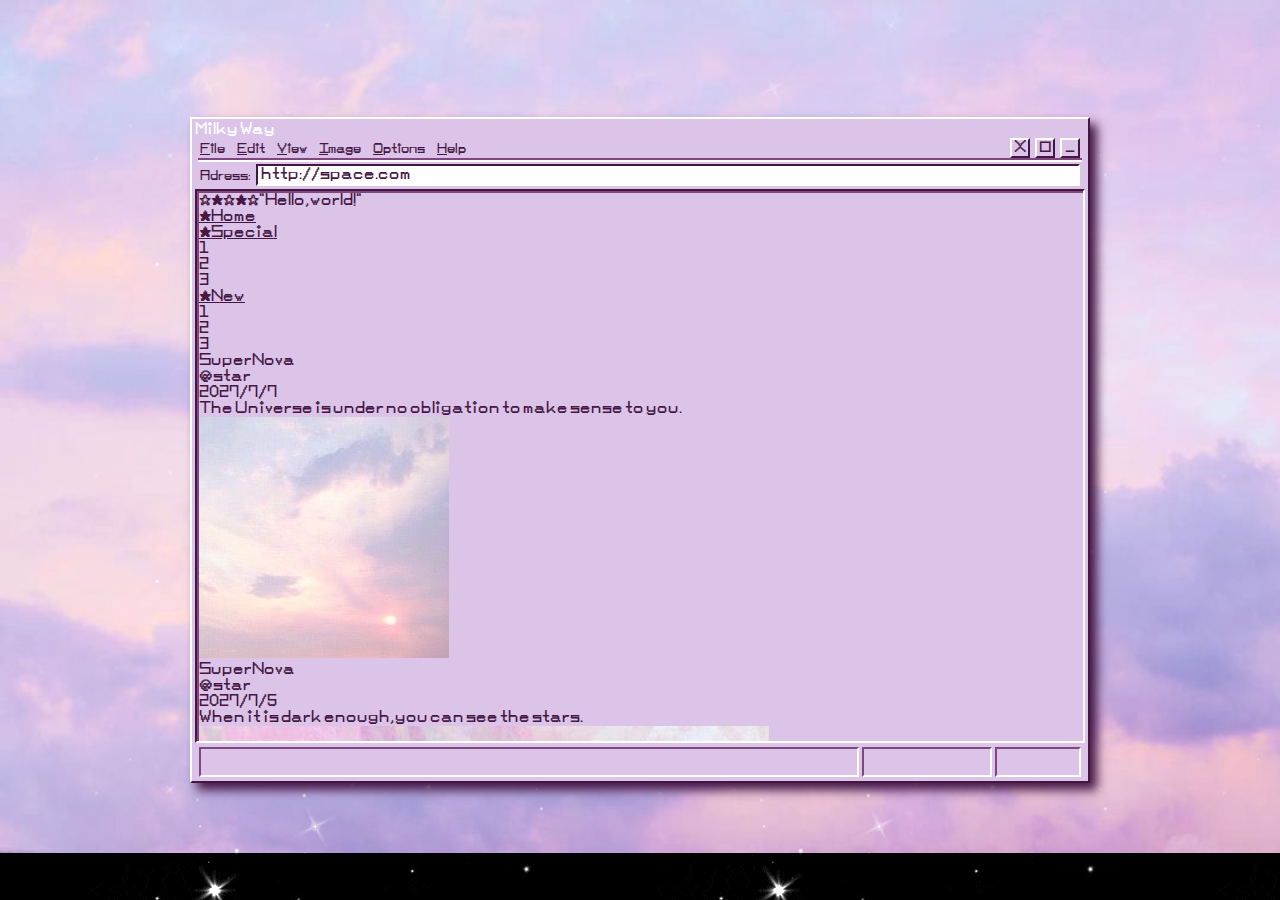
<file: index.html>
<!DOCTYPE html>
<html lang="en">
<head>
    <title>Document</title>
    <link href="style.css" rel="stylesheet">
</head>
<body>
    <div class="back">
        <div class="container">
            <div class="header">
                <div class="top">
                    <p class="top-ul">Milky Way</p>
                    <div class="top-but">_</div>
                    <div class="top-but">□</div>
                    <div class="top-but">X</div>
                </div>
                <div class="top2"><u>F</u>ile <u>E</u>dit <u>V</u>iew <u>I</u>mage <u>O</u>ptions <u>H</u>elp</div>
                <div class="searchbar">
                    <p class="searchtxt">Adress:</p>
                    <input type="text" class="searhspace" placeholder="http://space.com"></input>
                </div>
            </div>
            <div class="internet">
                <div class="in-internet">
                    <div class="nav">☆★☆★☆"Hello, world!"</div>
                    <div class="main">
                        <div class="aside">
                            <ul class="sidelist">
                                <a href="" id="pagebut1" class="sidelist-title">★Home</a>
                            </ul>
                            <ul class="sidelist">
                                <a href="" class="sidelist-title">★Special</a>
                                <li class="sidelist-list">1</li>
                                <li class="sidelist-list">2</li>
                                <li class="sidelist-list">3</li>
                            </ul>
                            <ul class="sidelist">
                                <a href="index.html" class="sidelist-title">★New</a>
                                <li class="sidelist-list">1</li>
                                <li class="sidelist-list">2</li>
                                <li class="sidelist-list">3</li>
                            </ul>
                        </div>
                        <div class="article">
                            <div class="post">
                                <div class="post-pfp"></div>
                                <div class="post2">
                                    <div class="post3">
                                        <div class="post-title">SuperNova</div>
                                        <div class="post-id">@star</div>
                                        <div class="post-date">2027/7/7</div>
                                    </div>
                                    <div class="post-text">The Universe is under no obligation to make sense to you.</div>
                                    <img src="./esset/post.jpg" class="post-thum"></img>
                                </div>
                            </div>
                            <div class="post">
                                <div class="post-pfp"></div>
                                <div class="post2">
                                    <div class="post3">
                                        <div class="post-title">SuperNova</div>
                                        <div class="post-id">@star</div>
                                        <div class="post-date">2027/7/5</div>
                                    </div>
                                    <div class="post-text">When it is dark enough, you can see the stars.</div>
                                    <img src="./esset/post2.jpg" class="post-thum"></img>
                                </div>
                            </div>
                        </div>
                    </div>
                </div>
            </div>
            <div class="footer">
                <div class="box1"></div>
                <div class="box2"></div>
                <div class="box3"></div>
            </div>
        </div>
    </div>
</body>
</html>
</file>
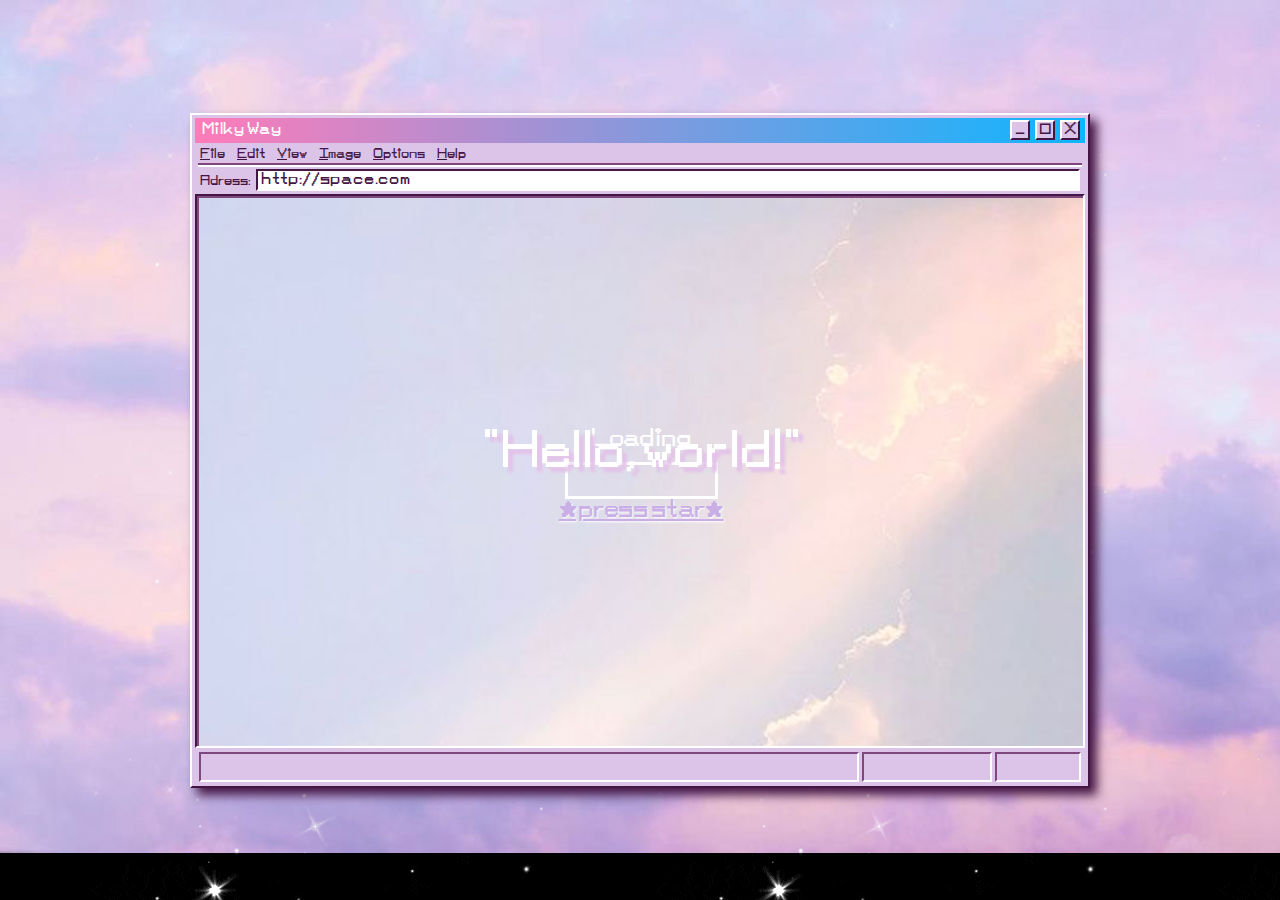
<file: home.html>
<!DOCTYPE html>
<html lang="en">
<head>
    <title>Document</title>
    <link href="home.css" rel="stylesheet">
</head>
<body>
    <div class="back">
        <div class="container">
            <div class="header">
                <div class="top">
                    <p class="top-ul">Milky Way</p>
                    <div class="top-but">_</div>
                    <div class="top-but">□</div>
                    <div class="top-but">X</div>
                </div>
                <div class="top2"><u>F</u>ile <u>E</u>dit <u>V</u>iew <u>I</u>mage <u>O</u>ptions <u>H</u>elp</div>
                <div class="searchbar">
                    <p class="searchtxt">Adress:</p>
                    <input type="text" class="searhspace" placeholder="http://space.com"></input>
                </div>
            </div>
            <div class="internet">
                <div class="in-internet">
                    <div class="main">
                        <div class="loading-con">
                            <div class="loading-text">Loading</div>
                            <div class="loading-box">
                                <div class="loading"></div>
                                <div class="loading"></div>
                                <div class="loading"></div>
                                <div class="loading"></div>
                                <div class="loading"></div>
                                <div class="loading"></div>
                                <div class="loading"></div>
                                <div class="loading"></div>
                            </div>
                        </div>
                        <div class="article">
                            <p class="title">"Hello, world!"</p>
                            <a href="./index.html" class="newbut">★press star★</a>
                        </div>
                    </div>
                </div>
            </div>
            <div class="footer">
                <div class="box1"></div>
                <div class="box2"></div>
                <div class="box3"></div>
            </div>
        </div>
    </div>
    <script src="./script.js"></script>
</body>
</html>
</file>
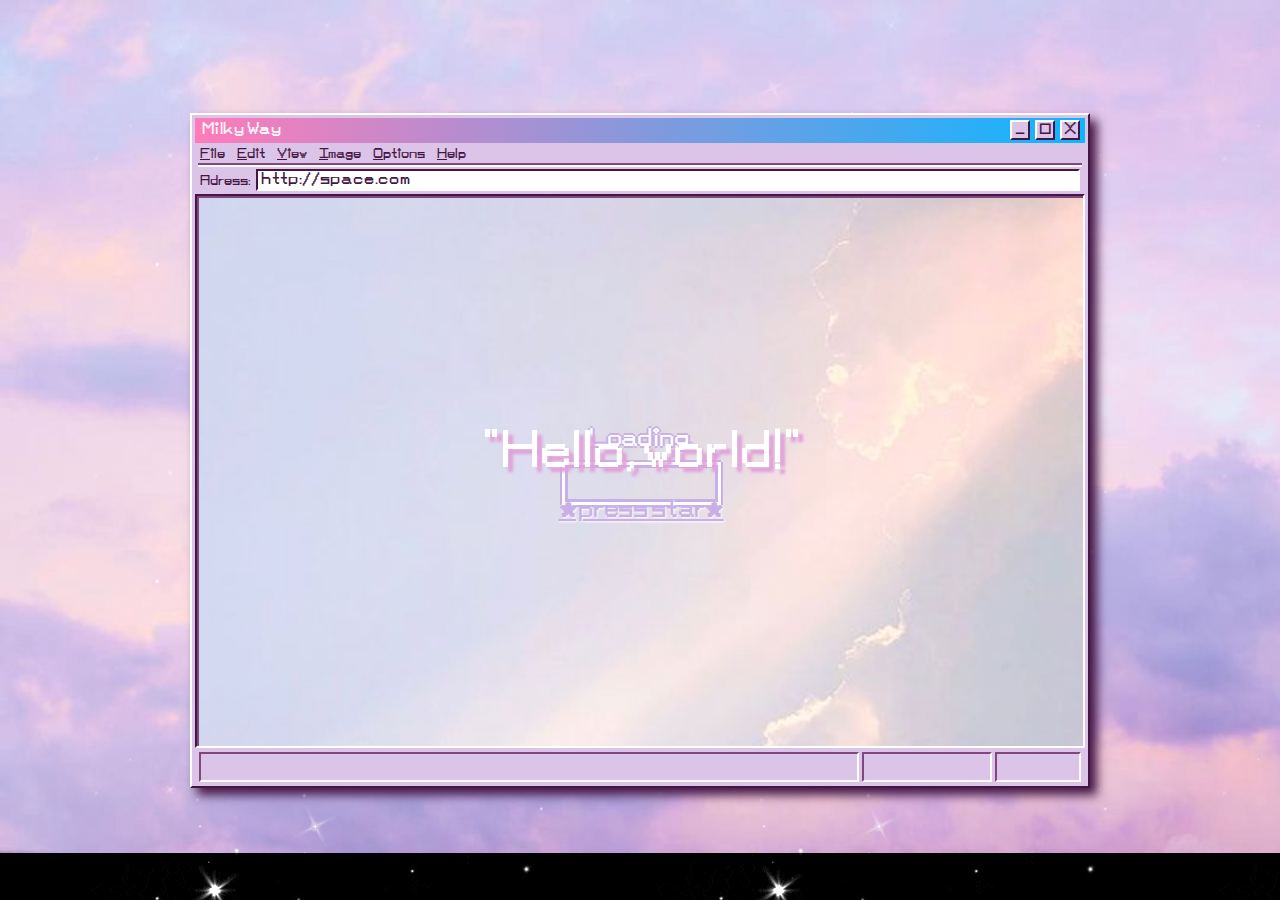
<file: start.html>
<!DOCTYPE html>
<html lang="en">
<head>
    <title>Document</title>
    <link href="start.css" rel="stylesheet">
</head>
<body>
    <div class="back">
        <div class="container">
            <div class="header">
                <div class="top">
                    <p class="top-ul">Milky Way</p>
                    <div class="top-but">_</div>
                    <div class="top-but">□</div>
                    <div class="top-but">X</div>
                </div>
                <div class="top2"><u>F</u>ile <u>E</u>dit <u>V</u>iew <u>I</u>mage <u>O</u>ptions <u>H</u>elp</div>
                <div class="searchbar">
                    <p class="searchtxt">Adress:</p>
                    <input type="text" class="searhspace" placeholder="http://space.com"></input>
                </div>
            </div>
            <div class="internet">
                <div class="in-internet">
                    <div class="main">
                        <div class="loading-con">
                            <div class="loading-text">Loading</div>
                            <div class="loading-box">
                                <div class="loading-box2">
                                    <div class="loading"></div>
                                    <div class="loading"></div>
                                    <div class="loading"></div>
                                    <div class="loading"></div>
                                    <div class="loading"></div>
                                    <div class="loading"></div>
                                    <div class="loading"></div>
                                    <div class="loading"></div>
                                </div>
                            </div>
                        </div>
                        <div class="article">
                            <p class="title">"Hello, world!"</p>
                            <a href="./index.html" class="newbut">★press star★</a>
                        </div>
                    </div>
                </div>
            </div>
            <div class="footer">
                <div class="box1"></div>
                <div class="box2"></div>
                <div class="box3"></div>
            </div>
        </div>
    </div>
    <script src="./start.js"></script>
</body>
</html>
</file>
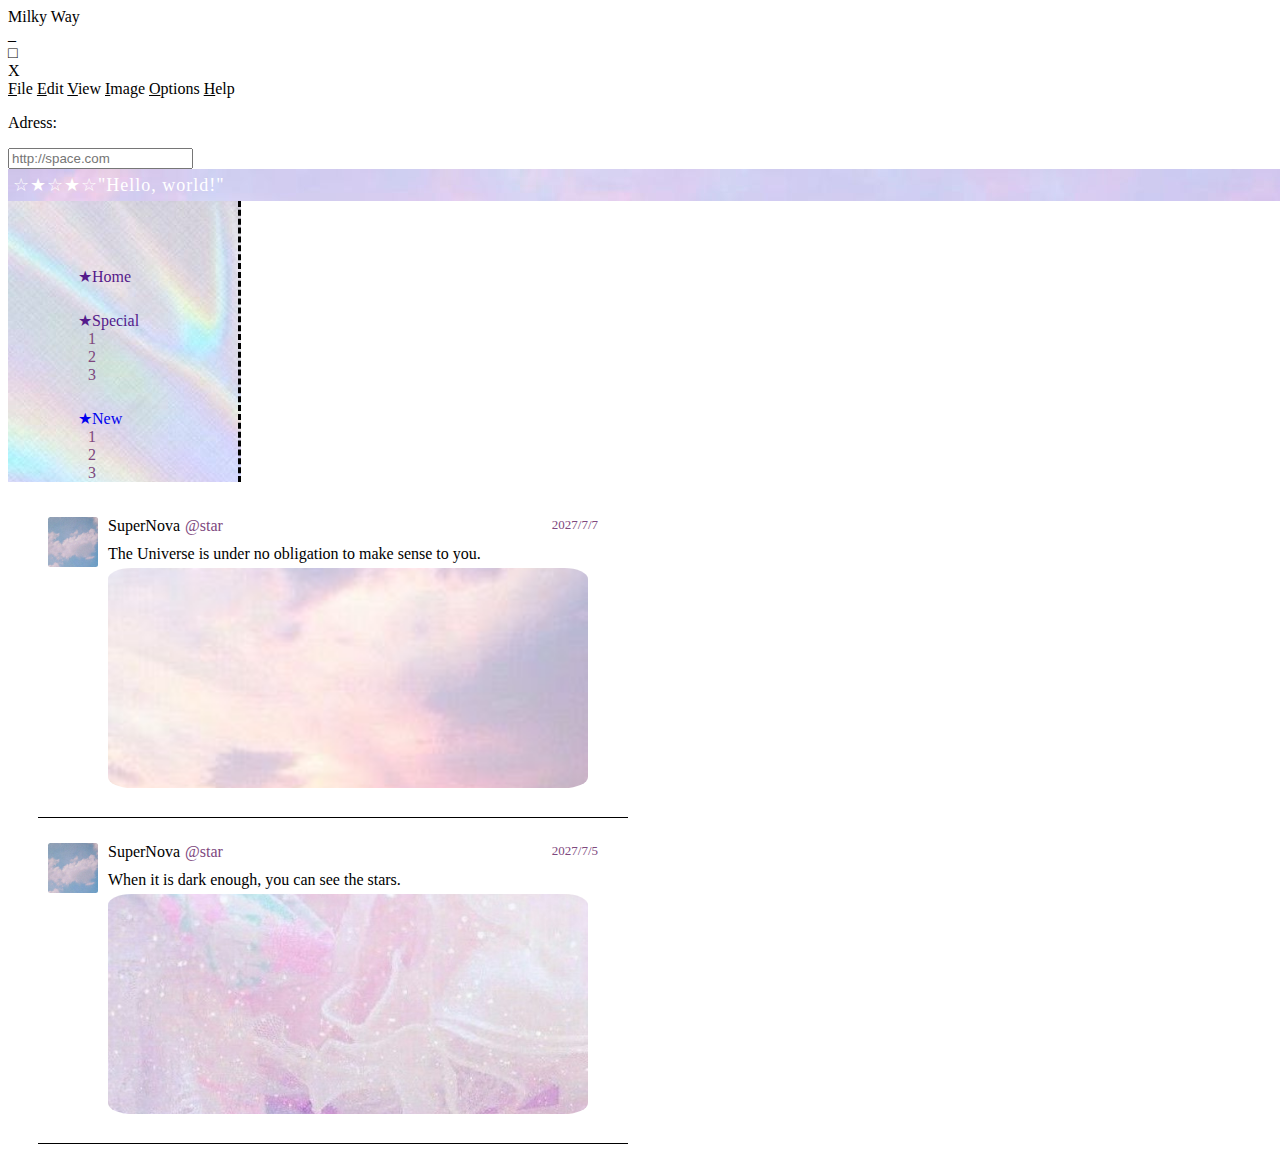
<file: znew.html>
<!DOCTYPE html>
<html lang="en">
<head>
    <title>Document</title>
    <link href="new.css" rel="stylesheet">
</head>
<body>
    <div class="container">
        <div class="header">
            <div class="top1">
                <div class="top-ul">Milky Way</div>
                <div class="top-but">_</div>
                <div class="top-but">□</div>
                <div class="top-but">X</div>
            </div>
            <div class="top2"><u>F</u>ile <u>E</u>dit <u>V</u>iew <u>I</u>mage <u>O</u>ptions <u>H</u>elp</div>
            <div class="searchbar">
                <p class="searchtxt">Adress:</p>
                <input type="text" class="searhspace" placeholder="http://space.com"></input>
            </div>
        </div>
        <div class="internet">
            <div class="in-internet">
                <div class="main">
                <!--여기서부터-->
                    <div class="nav">☆★☆★☆"Hello, world!"</div>
                    <div class="aside">
                        <ul class="sidelist">
                            <a href="" class="sidelist-title">★Home</a>
                        </ul>
                        <ul class="sidelist">
                            <a href="" class="sidelist-title">★Special</a>
                            <li class="sidelist-list">1</li>
                            <li class="sidelist-list">2</li>
                            <li class="sidelist-list">3</li>
                        </ul>
                        <ul class="sidelist">
                            <a href="index.html" class="sidelist-title">★New</a>
                            <li class="sidelist-list">1</li>
                            <li class="sidelist-list">2</li>
                            <li class="sidelist-list">3</li>
                        </ul>
                    </div>
                    <!--본문-->
                    <div class="article">
                        <div class="post">
                            <div class="post-pfp"></div>
                            <div class="post2">
                                <div class="post3">
                                    <div class="post-title">SuperNova</div>
                                    <div class="post-id">@star</div>
                                    <div class="post-date">2027/7/7</div>
                                </div>
                                <div class="post-text">The Universe is under no obligation to make sense to you.</div>
                                <img src="./esset/post.jpg" class="post-thum"></img>
                            </div>
                        </div>
                        <div class="post">
                            <div class="post-pfp"></div>
                            <div class="post2">
                                <div class="post3">
                                    <div class="post-title">SuperNova</div>
                                    <div class="post-id">@star</div>
                                    <div class="post-date">2027/7/5</div>
                                </div>
                                <div class="post-text">When it is dark enough, you can see the stars.</div>
                                <img src="./esset/post2.jpg" class="post-thum"></img>
                            </div>
                        </div>
                    </div>
                <!--여기까지-->
                </div>
            </div>
        </div>
        <div class="footer">
            <div class="box1"></div>
            <div class="box2"></div>
            <div class="box3"></div>
        </div>
    </div>
</body>
</html>
</file>
<file: style.css>
@font-face {
    font-family: 'pf-stardust-bold';
    src:url('./font/pf-stardust-bold.ttf');
} 

* {
    margin:0;padding:0;box-sizing:border-box;font:inherit;color:inherit;flex-shrink:0;
    cursor: url(./esset/cursor.cur), auto;
}

body {
    overflow: hidden;
    font-family: 'pf-stardust-bold';
    color: #441644;
    height: 100vh;
    display: flex;
    justify-content: center;
    align-items: center;
    background-image: url(./esset/gif.gif), url(./esset/bakground.jpg);
    background-repeat: repeat, no-repeat;
    background-size: auto, 100%;
    background-blend-mode: screen, color;
}

/*컨테이너*/
.container {
    width: 900px;
    background-color: #dbc4e7;
    border: 2px solid;
    border-top-color: white;
    border-left-color: white;
    box-shadow: 7px 7px 10px #441644;
}

/*헤더*/
.header {
    width: 100%;
    padding: 3px 3px 0px;
}

.top1 {
    width: 100%;
    height: 25px;
    display: flex;
    align-items: center;
    padding-left: 7px;
    background: linear-gradient(270deg, #0db6ff, #ff7bb9);
}

.top-ul {flex-grow: 1; color: white;} 

.top-but {
    width: 20px;
    height: 20px;
    text-align: center;
    float: right;
    margin-right: 5px;
    background-color:#dbc4e7;
    border: 2px solid;
    border-top-color: white;
    border-left-color: white;
}

.top2 {
    margin: 3px 3px 0px;
    padding: 2px;
    font-size: small;
    word-spacing: 10px;
    border-bottom: 2px solid #7e487e;
}

/*검색창*/
.searchbar {
    display: flex;
    align-items: flex-end;
    margin: 0px 3px 0px;
    padding: 2px 2px 0px;
    border-top: 2px solid white;
}

.searchtxt {
    padding-right: 5px;
    padding-bottom: 3px;
    font-size: small;
}

.searhspace {
    flex-grow: 1;
    padding: 1px 3px;
    background-color: white;
    border: 2px solid;
    border-right-color: white;
    border-bottom-color: white;
}

.searhspace::placeholder {color: #441644;}

/*인터넷*/
.internet {
    margin: 3px;
    border: 2px solid;
    border-right-color: white;
    border-bottom-color: white;
}

.in-internet {
    height: 550px;
    overflow: scroll;
    border-top: 2px solid #7e487e;
    border-left: 2px solid #7e487e;
}

/*내용*/

/*푸터*/
.footer {
    display: flex;
    padding: 1px 2px;
    margin-bottom: 3px;
}

.box1, .box2, .box3 {
    height: 30px;
    border: 2px solid;
    border-top-color: #7e487e;
    border-left-color: #7e487e;
    border-right-color: white;
    border-bottom-color: white;
}

.box1 {
    margin-left: 5px;
    width: 660px;
}

.box2 {
    margin-left: 3px;
    width: 130px;
}

.box3 {
    margin-left: 3px;
    width: 86px;
}
</file>
<file: home.css>
@font-face {
    font-family: 'pf-stardust-bold';
    src:url('./font/pf-stardust-bold.ttf');
} 

* {
    margin:0;padding:0;box-sizing:border-box;font:inherit;color:inherit;flex-shrink:0;
    cursor: url(./esset/cursor.cur), auto;
}

body {
    overflow: hidden;
    font-family: 'pf-stardust-bold';
    color: #441644;
}

.back {
    height: 100vh;
    display: flex;
    justify-content: center;
    align-items: center;
    background-image: url(./esset/gif.gif), url(./esset/bakground.jpg);
    background-repeat: repeat, no-repeat;
    background-size: auto, 100%;
    background-blend-mode: screen, color;
}

/*컨테이너*/
.container {
    width: 900px;
    background-color: #dbc4e7;
    border: 2px solid;
    border-top-color: white;
    border-left-color: white;
    box-shadow: 7px 7px 10px #441644;
}

/*헤더*/
.header {
    width: 100%;
    padding: 3px 3px 0px;
}

.top {
    width: 100%;
    height: 25px;
    display: flex;
    align-items: center;
    padding-left: 7px;
    background: linear-gradient(270deg, #0db6ff, #ff7bb9);
}

.top-ul {flex-grow: 1; color: white;} 

.top-but {
    width: 20px;
    height: 20px;
    text-align: center;
    float: right;
    margin-right: 5px;
    background-color:#dbc4e7;
    border: 2px solid;
    border-top-color: white;
    border-left-color: white;
}

.top2 {
    margin: 3px 3px 0px;
    padding: 2px;
    font-size: small;
    word-spacing: 10px;
    border-bottom: 2px solid #7e487e;
}

/*검색창*/
.searchbar {
    display: flex;
    align-items: flex-end;
    margin: 0px 3px 0px;
    padding: 2px 2px 0px;
    border-top: 2px solid white;
}

.searchtxt {
    padding-right: 5px;
    padding-bottom: 3px;
    font-size: small;
}

.searhspace {
    flex-grow: 1;
    padding: 1px 3px;
    background-color: white;
    border: 2px solid;
    border-right-color: white;
    border-bottom-color: white;
}

.searhspace::placeholder {color: #441644;}

/*인터넷*/
.internet {
    margin: 3px;
    border: 2px solid;
    border-right-color: white;
    border-bottom-color: white;
}

.in-internet {
    height: 550px;
    overflow: scroll;
    border-top: 2px solid #7e487e;
    border-left: 2px solid #7e487e;
}

.main {
    width: 100%;
    height: -webkit-fill-available;
    background-image: url(./esset/bakground3.jpg);
    background-size: 100%;
    text-align: center;
    position: relative;
}

/*로딩화면*/
.loading-con {
    position: absolute;
    top: 230px;
    left:0; right:0; margin-left:auto; margin-right:auto;
    animation: loading 8.7s forwards;
}

@keyframes loading {to{visibility:hidden;}}

.loading-text {
    margin-bottom: 10px;
    font-size: x-large;
    color: white;
}

.loading-box {
    display: inline-flex;
    justify-content: center;
    border: solid white;
}

.loading {
    width: 15px;
    height: 25px;
    margin: 3px 0px 3px 3px;
    visibility: hidden;
    background-color: white;
}

.loading:nth-child(1) {animation: loading1 3s 3;}
.loading:nth-child(2) {animation: loading2 3s 3;}
.loading:nth-child(3) {animation: loading3 3s 3;}
.loading:nth-child(4) {animation: loading4 3s 3;}
.loading:nth-child(5) {animation: loading5 3s 3;}
.loading:nth-child(6) {animation: loading6 3s 3;}
.loading:nth-child(7) {animation: loading7 3s 3;}
.loading:nth-child(8) {margin-right: 3px; animation: loading8 3s 3;}

@keyframes loading1 {0%,90%{visibility:hidden;}10%{visibility:visible;}}
@keyframes loading2 {10%,90%{visibility:hidden;}20%{visibility:visible;}}
@keyframes loading3 {20%,90%{visibility:hidden;}30%{visibility:visible;}}
@keyframes loading4 {30%,90%{visibility:hidden;}40%{visibility:visible;}}
@keyframes loading5 {40%,90%{visibility:hidden;}50%{visibility:visible;}}
@keyframes loading6 {50%,90%{visibility:hidden;}60%{visibility:visible;}}
@keyframes loading7 {60%,90%{visibility:hidden;}70%{visibility:visible;}}
@keyframes loading8 {70%,90%{visibility:hidden;}80%{visibility:visible;}}


/*메인화면*/

.article {
    position: absolute;
    top: 230px;
    left:0; right:0; margin-left:auto; margin-right:auto;
    animation: mainloading 9.1s ;
}

@keyframes mainloading {
    0%, 95% {opacity: 0%; pointer-events: none;}
    to {opacity: 100%; pointer-events: auto;}
}

.title {
    margin-bottom: 20px;
    font-size: 50px;
    color: white;
    text-shadow: 5px 5px 3px #e3c2e9;}

.newbut {
    font-size: x-large;
    color: #c9afe5;
    text-shadow: 1px 1px 2px white;
}

/*푸터*/
.footer {
    display: flex;
    padding: 1px 2px;
    margin-bottom: 3px;
}

.box1, .box2, .box3 {
    height: 30px;
    border: 2px solid;
    border-top-color: #7e487e;
    border-left-color: #7e487e;
    border-right-color: white;
    border-bottom-color: white;
}

.box1 {
    margin-left: 5px;
    width: 660px;
}

.box2 {
    margin-left: 3px;
    width: 130px;
}

.box3 {
    margin-left: 3px;
    width: 86px;
}
</file>
<file: start.css>
@font-face {
    font-family: 'pf-stardust-bold';
    src:url('./font/pf-stardust-bold.ttf');
} 

* {
    margin:0;padding:0;box-sizing:border-box;font:inherit;color:inherit;flex-shrink:0;
    cursor: url(./esset/cursor.cur), auto;
}

body {
    overflow: hidden;
    font-family: 'pf-stardust-bold';
    color: #441644;
}

.back {
    height: 100vh;
    display: flex;
    justify-content: center;
    align-items: center;
    background-image: url(./esset/gif.gif), url(./esset/bakground.jpg);
    background-repeat: repeat, no-repeat;
    background-size: auto, 100%;
    background-blend-mode: screen, color;
}

/*컨테이너*/
.container {
    width: 900px;
    background-color: #dbc4e7;
    border: 2px solid;
    border-top-color: white;
    border-left-color: white;
    box-shadow: 7px 7px 10px #441644;
}

/*헤더*/
.header {
    width: 100%;
    padding: 3px 3px 0px;
}

.top {
    width: 100%;
    height: 25px;
    display: flex;
    align-items: center;
    padding-left: 7px;
    background: linear-gradient(270deg, #0db6ff, #ff7bb9);
}

.top-ul {flex-grow: 1; color: white;} 

.top-but {
    width: 20px;
    height: 20px;
    text-align: center;
    float: right;
    margin-right: 5px;
    background-color:#dbc4e7;
    border: 2px solid;
    border-top-color: white;
    border-left-color: white;
}

.top2 {
    margin: 3px 3px 0px;
    padding: 2px;
    font-size: small;
    word-spacing: 10px;
    border-bottom: 2px solid #7e487e;
}

/*검색창*/
.searchbar {
    display: flex;
    align-items: flex-end;
    margin: 0px 3px 0px;
    padding: 2px 2px 0px;
    border-top: 2px solid white;
}

.searchtxt {
    padding-right: 5px;
    padding-bottom: 3px;
    font-size: small;
}

.searhspace {
    flex-grow: 1;
    padding: 1px 3px;
    background-color: white;
    border: 2px solid;
    border-right-color: white;
    border-bottom-color: white;
}

.searhspace::placeholder {color: #441644;}

/*인터넷*/
.internet {
    margin: 3px;
    border: 2px solid;
    border-right-color: white;
    border-bottom-color: white;
}

.in-internet {
    height: 550px;
    overflow: scroll;
    border-top: 2px solid #7e487e;
    border-left: 2px solid #7e487e;
}

.main {
    width: 100%;
    height: -webkit-fill-available;
    background-image: url(./esset/bakground3.jpg);
    background-size: 100%;
    text-align: center;
    position: relative;
}

/*로딩화면*/
.loading-con {
    position: absolute;
    top: 230px;
    left:0; right:0; margin-left:auto; margin-right:auto;
    animation: loading 8.7s forwards;
}

@keyframes loading {to{visibility:hidden;}}

.loading-text {
    margin-bottom: 10px;
    font-size: x-large;
    color: white;
    text-shadow: -2px 0px #c9afe5, 0px 2px #c9afe5, 2px 0px #c9afe5, 0px -2px #c9afe5;
}

.loading-box {
    display: inline-flex;
    justify-content: center;
    border: solid white;
    box-shadow: -2px 0px #c9afe5, 0px 2px #c9afe5, 2px 0px #c9afe5, 0px -2px #c9afe5;
}

.loading-box2 {
    display: inline-flex;
    border: solid #c9afe5;
}

.loading {
    width: 15px;
    height: 25px;
    margin: 3px 0px 3px 3px;
    visibility: hidden;
    background-color: white;
    box-shadow: -2px 0px #c9afe5, 0px 2px #c9afe5, 2px 0px #c9afe5, 0px -2px #c9afe5;
}

.loading:nth-child(1) {animation: loading1 3s 3;}
.loading:nth-child(2) {animation: loading2 3s 3;}
.loading:nth-child(3) {animation: loading3 3s 3;}
.loading:nth-child(4) {animation: loading4 3s 3;}
.loading:nth-child(5) {animation: loading5 3s 3;}
.loading:nth-child(6) {animation: loading6 3s 3;}
.loading:nth-child(7) {animation: loading7 3s 3;}
.loading:nth-child(8) {margin-right: 3px; animation: loading8 3s 3;}

@keyframes loading1 {0%,90%{visibility:hidden;}10%{visibility:visible;}}
@keyframes loading2 {10%,90%{visibility:hidden;}20%{visibility:visible;}}
@keyframes loading3 {20%,90%{visibility:hidden;}30%{visibility:visible;}}
@keyframes loading4 {30%,90%{visibility:hidden;}40%{visibility:visible;}}
@keyframes loading5 {40%,90%{visibility:hidden;}50%{visibility:visible;}}
@keyframes loading6 {50%,90%{visibility:hidden;}60%{visibility:visible;}}
@keyframes loading7 {60%,90%{visibility:hidden;}70%{visibility:visible;}}
@keyframes loading8 {70%,90%{visibility:hidden;}80%{visibility:visible;}}


/*메인화면*/

.article {
    position: absolute;
    top: 230px;
    left:0; right:0; margin-left:auto; margin-right:auto;
    animation: mainloading 9.1s ;
}

@keyframes mainloading {
    0%, 95% {opacity: 0%; pointer-events: none;}
    to {opacity: 100%; pointer-events: auto;}
}

.title {
    margin-bottom: 20px;
    font-size: 50px;
    color: white;
    text-shadow: 5px 5px 3px #e1a1da;}

.newbut {
    font-size: x-large;
    color: #c9afe5;
    text-shadow: 1px 1px 2px white;
}

/*푸터*/
.footer {
    display: flex;
    padding: 1px 2px;
    margin-bottom: 3px;
}

.box1, .box2, .box3 {
    height: 30px;
    border: 2px solid;
    border-top-color: #7e487e;
    border-left-color: #7e487e;
    border-right-color: white;
    border-bottom-color: white;
}

.box1 {
    margin-left: 5px;
    width: 660px;
}

.box2 {
    margin-left: 3px;
    width: 130px;
}

.box3 {
    margin-left: 3px;
    width: 86px;
}
</file>
<file: new.css>
.main-new {
    display: flex;
    flex-wrap: wrap;
    background-color: #dde2e6;
}

.nav {
    width: 100%;
    padding: 5px;
    letter-spacing: 1px;
    font-size: large;
    color: white;
    background-image: url(./esset/bakground.jpg);
}

/*사이드*/
.aside {
    width: 200px;
    padding: 50px 0px 0px 30px;
    border-right: dashed;
    background-image: url(./esset/bakground2.jpg);
}

.sidelist {margin-bottom: 25px;}

.sidelist-title {margin-bottom: 10px; text-decoration: none;}

.sidelist-list {
    margin-left: 10px;
    list-style-type: none;
    color: #7e487e;
}

/*본문*/
.article {
    margin: 20px 20px 0px;
    flex-grow: 1;
}

.post {
    width: 570px;
    margin: 10px 10px 15px;
    padding: 10px 10px 25px;
    display: flex;
    border-bottom: 1px solid;
}

.post-pfp {
    width: 50px;
    height: 50px;
    border-radius: 5%;
    background-image: url(./esset/profile.jpg);
    background-size: 100%;
}

.post2 {
    width: 490px;
    margin: 0px 10px;
}

.post3 {display: flex; margin-bottom: 10px;}

.post-id {flex-grow: 1; margin-left: 5px; color: #7e487e;}

.post-date {color: #7e487e; font-size: small;}

.post-thum {
    width: 480px;
    height: 220px;
    margin-top: 5px;
    border-radius: 5%;
    object-fit: cover;
}
</file>
